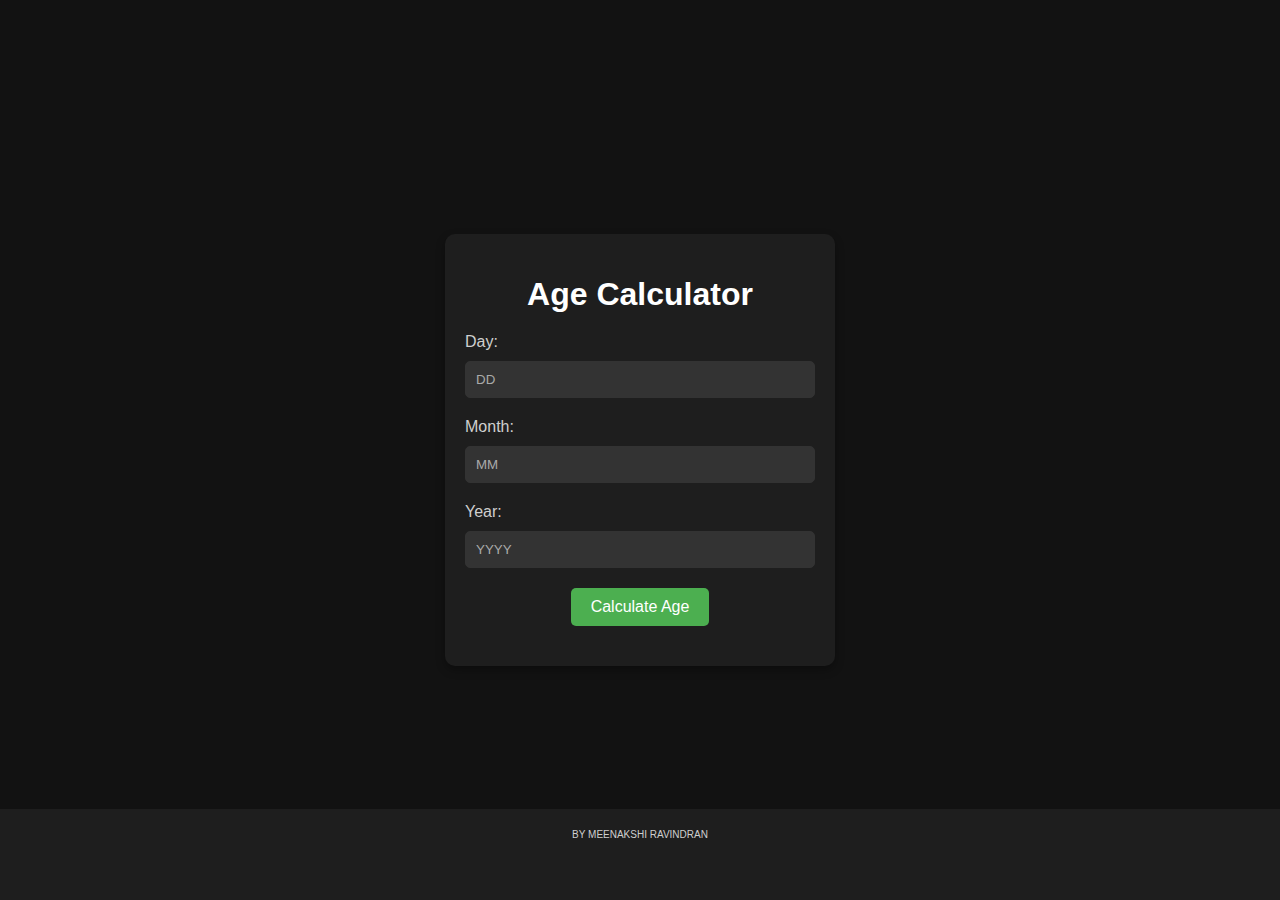
<file: Age_calculator/index.html>
<!DOCTYPE html>
<html lang="en">
<head>
  <meta charset="UTF-8">
  <meta name="viewport" content="width=device-width, initial-scale=1.0">
  <title>Age Calculator</title>
  <link rel="stylesheet" href="style.css">
</head>
<body>
  <div class="container">
    <h1>Age Calculator</h1>
    <form id="ageForm">
      <label for="day">Day:</label>
      <input type="number" id="day" name="day" min="1" max="31" placeholder="DD" required>
      
      <label for="month">Month:</label>
      <input type="number" id="month" name="month" min="1" max="12" placeholder="MM" required>
      
      <label for="year">Year:</label>
      <input type="number" id="year" name="year" max="2024" placeholder="YYYY" required>
      
      <button type="button" onclick="calculateAge()">Calculate Age</button>
    </form>
    <div class="result" id="result"></div>
  </div>
  <footer>
    <p>BY MEENAKSHI RAVINDRAN</p>
  </footer>
  <script src="script.js"></script>
</body>
</html>
</file>
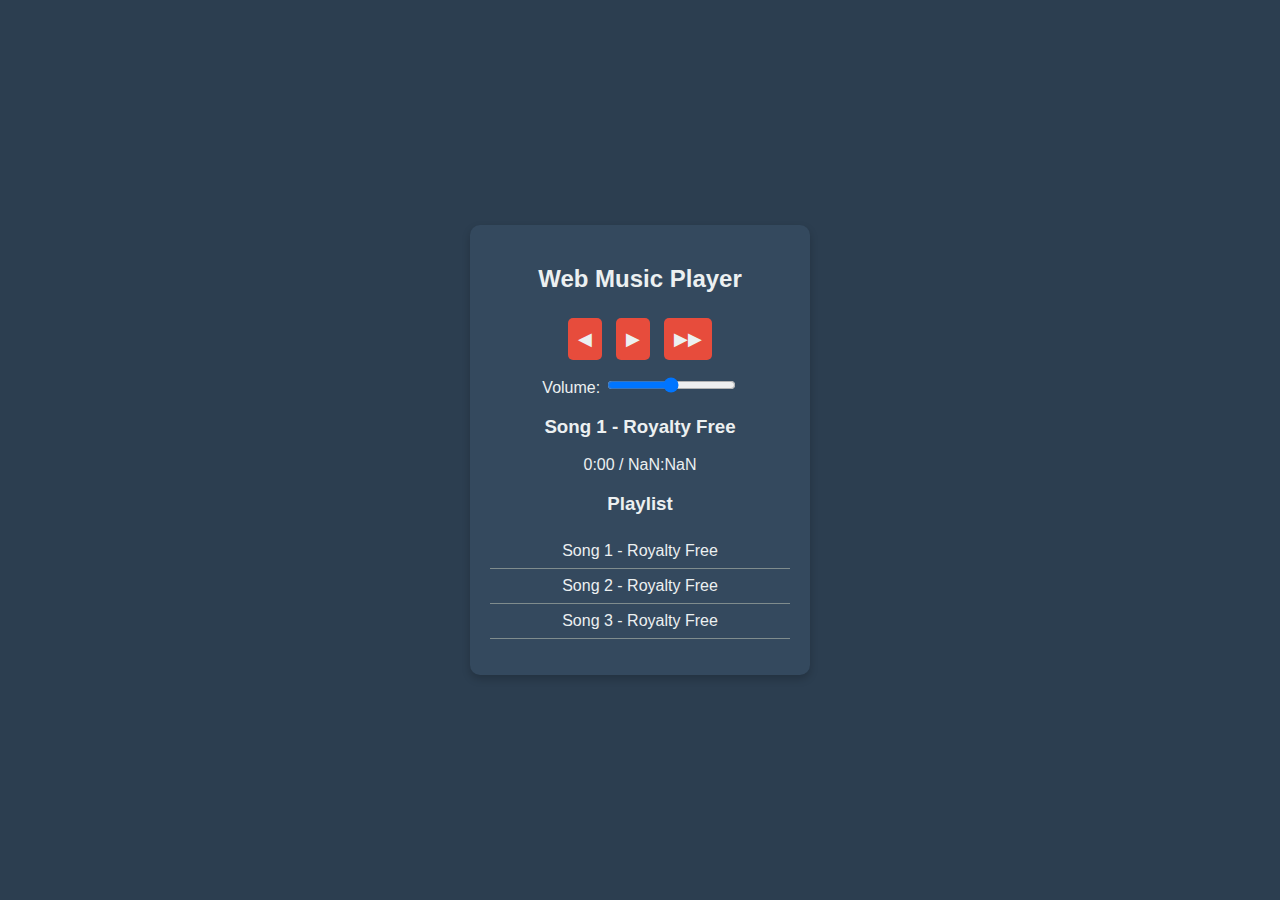
<file: Music_playlist/index.html>
<!DOCTYPE html>
<html lang="en">
<head>
  <meta charset="UTF-8">
  <meta name="viewport" content="width=device-width, initial-scale=1.0">
  <title>Web Music Player</title>
  <link rel="stylesheet" href="style.css">
</head>
<body>
  <div class="music-player">
    <h2>Web Music Player</h2>
    <div class="controls">
      <button id="prev" onclick="prevSong()">&#9664;</button>
      <button id="play" onclick="togglePlay()">&#9654;</button>
      <button id="next" onclick="nextSong()">&#9654;&#9654;</button>
    </div>
    <div class="volume-control">
      <label for="volume">Volume:</label>
      <input type="range" id="volume" min="0" max="1" step="0.01" value="0.5" onchange="setVolume(this.value)">
    </div>
    <div class="song-details">
      <h3 id="song-title">Select a song</h3>
      <span id="current-time">00:00</span> / <span id="duration">00:00</span>
    </div>
    <div class="playlist">
      <h3>Playlist</h3>
      <ul id="playlist">
        <li onclick="selectSong(0)">Song 1 - Royalty Free</li>
        <li onclick="selectSong(1)">Song 2 - Royalty Free</li>
        <li onclick="selectSong(2)">Song 3 - Royalty Free</li>
      </ul>
    </div>
  </div>
  <audio id="audio"></audio>
  <script src="script.js"></script>
</body>
</html>
</file>
<file: Age_calculator/style.css>
body {
    font-family: 'Arial', sans-serif;
    background-color: #121212;
    color: #ffffff;
    display: flex;
    justify-content: center;
    align-items: center;
    height: 100vh;
    margin: 0;
  }
  
  .container {
    background-color: #1e1e1e;
    padding: 20px;
    box-shadow: 0px 4px 10px rgba(0, 0, 0, 0.3);
    border-radius: 10px;
    max-width: 350px;
    width: 100%;
    text-align: center;
  }
  
  h1 {
    margin-bottom: 20px;
    color: #ffffff;
  }
  
  label {
    font-size: 16px;
    margin-bottom: 10px;
    display: block;
    text-align: left;
    color: #cfcfcf;
  }
  
  input {
    padding: 10px;
    width: 100%;
    margin-bottom: 20px;
    border: 1px solid #333333;
    background-color: #333333;
    color: #ffffff;
    border-radius: 5px;
    box-sizing: border-box;
  }
  
  input::placeholder {
    color: #aaaaaa;
  }
  
  button {
    padding: 10px 20px;
    background-color: #4CAF50;
    color: white;
    border: none;
    border-radius: 5px;
    cursor: pointer;
    font-size: 16px;
  }
  
  button:hover {
    background-color: #45a049;
  }
  
  .result {
    font-size: 18px;
    margin-top: 20px;
    color: #b3b3b3;
  }
  
  button:focus, input:focus {
    outline: none;
    border-color: #4CAF50;
  }
  footer {
    text-align: center;
    padding-bottom: 60px;
    padding-top: 20px;
    background-color: #1e1e1e;
    color: #ffffff;
    width: 100%;
    position: fixed;
    bottom: 0;
  }
  
  footer p {
    margin: 0;
    font-size: 10px;
    color: #cfcfcf;
  }
</file>
<file: Music_playlist/style.css>
body {
    font-family: Arial, sans-serif;
    display: flex;
    justify-content: center;
    align-items: center;
    height: 100vh;
    margin: 0;
    background-color: #2c3e50;
    color: #ecf0f1;
  }
  
  .music-player {
    background: #34495e;
    padding: 20px;
    border-radius: 10px;
    box-shadow: 0px 4px 8px rgba(0, 0, 0, 0.2);
    width: 300px;
    text-align: center;
  }
  
  .controls button {
    font-size: 18px;
    color: #ecf0f1;
    background: #e74c3c;
    border: none;
    padding: 10px;
    margin: 5px;
    border-radius: 5px;
    cursor: pointer;
  }
  
  .controls button:hover {
    background: #c0392b;
  }
  
  .volume-control {
    margin-top: 10px;
  }
  
  #playlist {
    list-style-type: none;
    padding: 0;
  }
  
  #playlist li {
    padding: 8px;
    cursor: pointer;
    border-bottom: 1px solid #7f8c8d;
  }
  
  #playlist li:hover {
    background-color: #7f8c8d;
  }
  
  .song-details {
    margin: 15px 0;
  }
</file>
